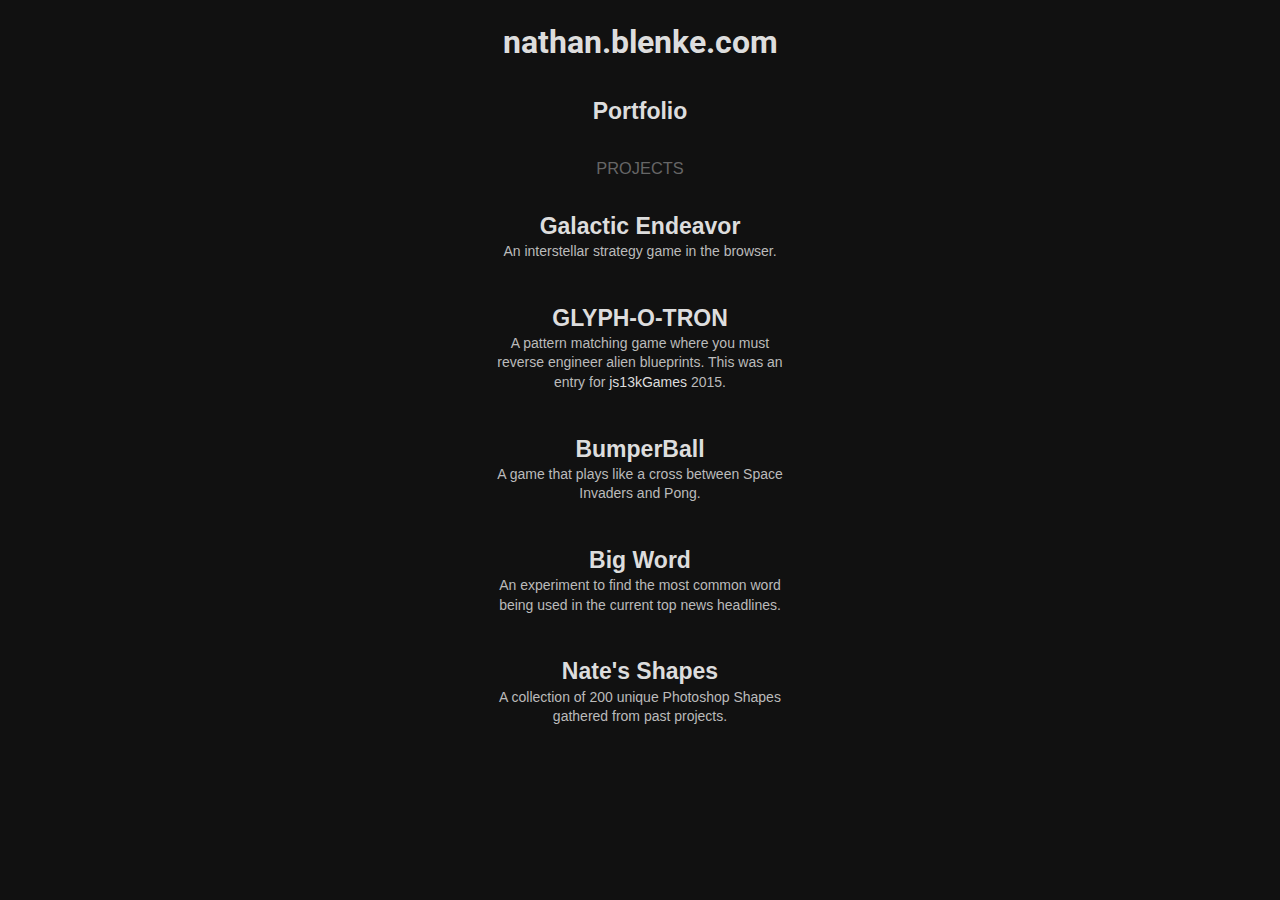
<file: index.html>
<!doctype html>
<html>
    <head>
        <meta charset="utf-8">
        <meta name="viewport" content="width=device-width, initial-scale=1">
        <title>Nathan Blenke</title>
        <link rel="stylesheet" href="assets/css/normalize.css">
        <link rel="stylesheet" href="assets/css/styles.css">
        <link rel="shortcut icon" type="image/ico" href="assets/img/favicon.ico">
    </head>
    <body class="home">
        <header>
            <a href="/">nathan.blenke.com</a>
        </header>

        <main>
            <h4><a href="/portfolio/">Portfolio</a></h4>

            <h3 class="intro">Projects</h3>

            <h4><a href="ge/">Galactic Endeavor</a></h4>
            <p>An interstellar strategy game in the browser.</p>

            <h4><a href="glyph-o-tron/">GLYPH-O-TRON</a></h4>
            <p>A pattern matching game where you must reverse engineer alien blueprints. This was an entry for <a href="https://js13kgames.com/">js13kGames</a> 2015.</p>

            <h4><a href="bumperball/">BumperBall</a></h4>
            <p>A game that plays like a cross between Space Invaders and Pong.</p>

            <h4><a href="bigword/">Big Word</a></h4>
            <p>An experiment to find the most common word being used in the current top news headlines.</p>

            <h4><a href="shapes/">Nate's Shapes</a></h4>
            <p>A collection of 200 unique Photoshop Shapes gathered from past projects.</p>
        </main>

        <script src="assets/js/main.js"></script>
        <script async src="https://www.googletagmanager.com/gtag/js?id=G-ZJTLTP14ZM"></script>
        <script>
          window.dataLayer = window.dataLayer || [];
          function gtag(){dataLayer.push(arguments);}
          gtag('js', new Date());
          gtag('config', 'G-ZJTLTP14ZM');
        </script>
    </body>
</html>
</file>
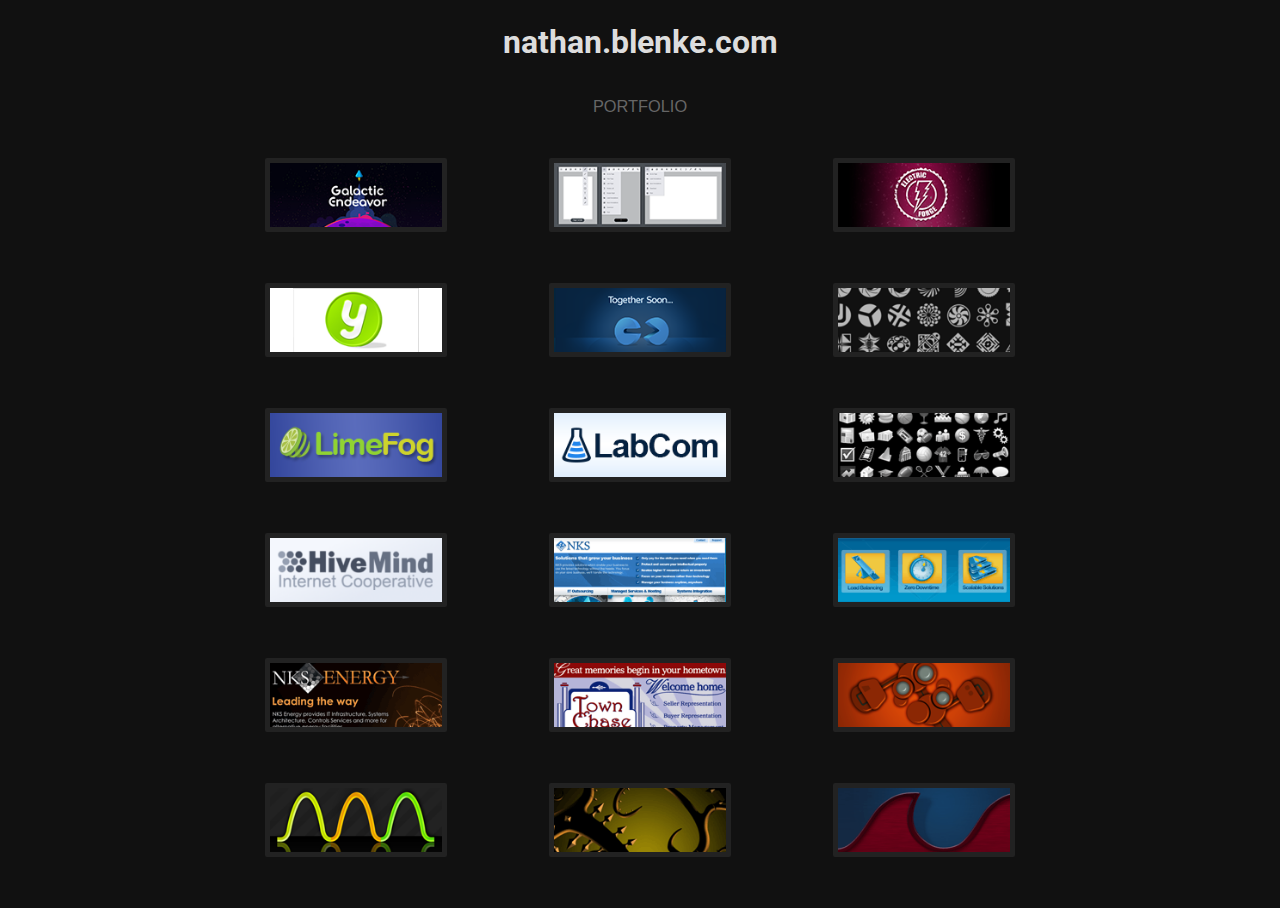
<file: portfolio/index.html>
<!doctype html>
<html>
    <head>
        <meta charset="utf-8">
        <meta name="viewport" content="width=device-width, initial-scale=1">
        <title>Nathan Blenke - Portfolio</title>
        <link rel="stylesheet" href="../assets/css/normalize.css">
        <link rel="stylesheet" href="../assets/css/styles.css">
        <link rel="shortcut icon" type="image/ico" href="../assets/img/favicon.ico">
    </head>
    <body class="portfolio">
        <header>
            <a href="/">nathan.blenke.com</a>
        </header>

        <main>
            <h3>Portfolio</h3>

            <ul>
                <li>
                    <a href="/ge/">
                        <img src="images/thumbs/galactic.png" alt="Galactic Endeavor">
                    </a>
                </li>
                <li>
                    <a href="images/pcc.png" class="preview">
                        <img src="images/thumbs/pcc.png" alt="Document Viewer">
                    </a>
                </li>
                <li>
                    <a href="images/forge.png" class="preview">
                        <img src="images/thumbs/forge.png" alt="Electric Forge">
                    </a>
                </li>
                <li>
                    <a href="images/youcoin.png" class="preview">
                        <img src="images/thumbs/youcoin.png" alt="YouCoin">
                    </a>
                </li>
                <li>
                    <a href="images/together.png" class="preview">
                        <img src="images/thumbs/together.png" alt="Together Now">
                    </a>
                </li>
                <li>
                    <a href="/shapes/">
                        <img src="images/thumbs/shapes.png" alt="Nate's Shapes">
                    </a>
                </li>
                <li>
                    <a href="images/limefog.png" class="preview">
                        <img src="images/thumbs/limefog.png" alt="LimeFog">
                    </a>
                </li>
                <li>
                    <a href="images/labcom.png" class="preview">
                        <img src="images/thumbs/labcom.png" alt="LabCom">
                    </a>
                </li>
                <li>
                    <a href="images/icons.png" class="preview">
                        <img src="images/thumbs/icons.png" alt="Icons">
                    </a>
                </li>
                <li>
                    <a href="images/hivemind.png" class="preview">
                        <img src="images/thumbs/hivemind.png" alt="HiveMind">
                    </a>
                </li>
                <li>
                    <a href="images/nks.png" class="preview">
                        <img src="images/thumbs/nks.png" alt="NKS">
                    </a>
                </li>
                <li>
                    <a href="images/abahlon.png" class="preview">
                        <img src="images/thumbs/abahlon.png" alt="Abahlon">
                    </a>
                </li>
                <li>
                    <a href="images/energy.png" class="preview">
                        <img src="images/thumbs/energy.png" alt="NKS Energy Flyer">
                    </a>
                </li>
                <li>
                    <a href="images/townchase.png" class="preview">
                        <img src="images/thumbs/townchase.png" alt="Townchase Properties">
                    </a>
                </li>
                <li>
                    <a href="images/wrench.png" class="preview">
                        <img src="images/thumbs/wrench.png" alt="Wrench">
                    </a>
                </li>
                <li>
                    <a href="images/loop.png" class="preview">
                        <img src="images/thumbs/loop.png" alt="Loop">
                    </a>
                </li>
                <li>
                    <a href="images/vines.png" class="preview">
                        <img src="images/thumbs/vines.png" alt="Vines">
                    </a>
                </li>
                <li>
                    <a href="images/wave.png" class="preview">
                        <img src="images/thumbs/wave.png" alt="Wave">
                    </a>
                </li>
            </ul>
        </main>

        <script src="../assets/js/main.js"></script>
        <script async src="https://www.googletagmanager.com/gtag/js?id=G-ZJTLTP14ZM"></script>
        <script>
          window.dataLayer = window.dataLayer || [];
          function gtag(){dataLayer.push(arguments);}
          gtag('js', new Date());
          gtag('config', 'G-ZJTLTP14ZM');
        </script>
    </body>
</html>
</file>
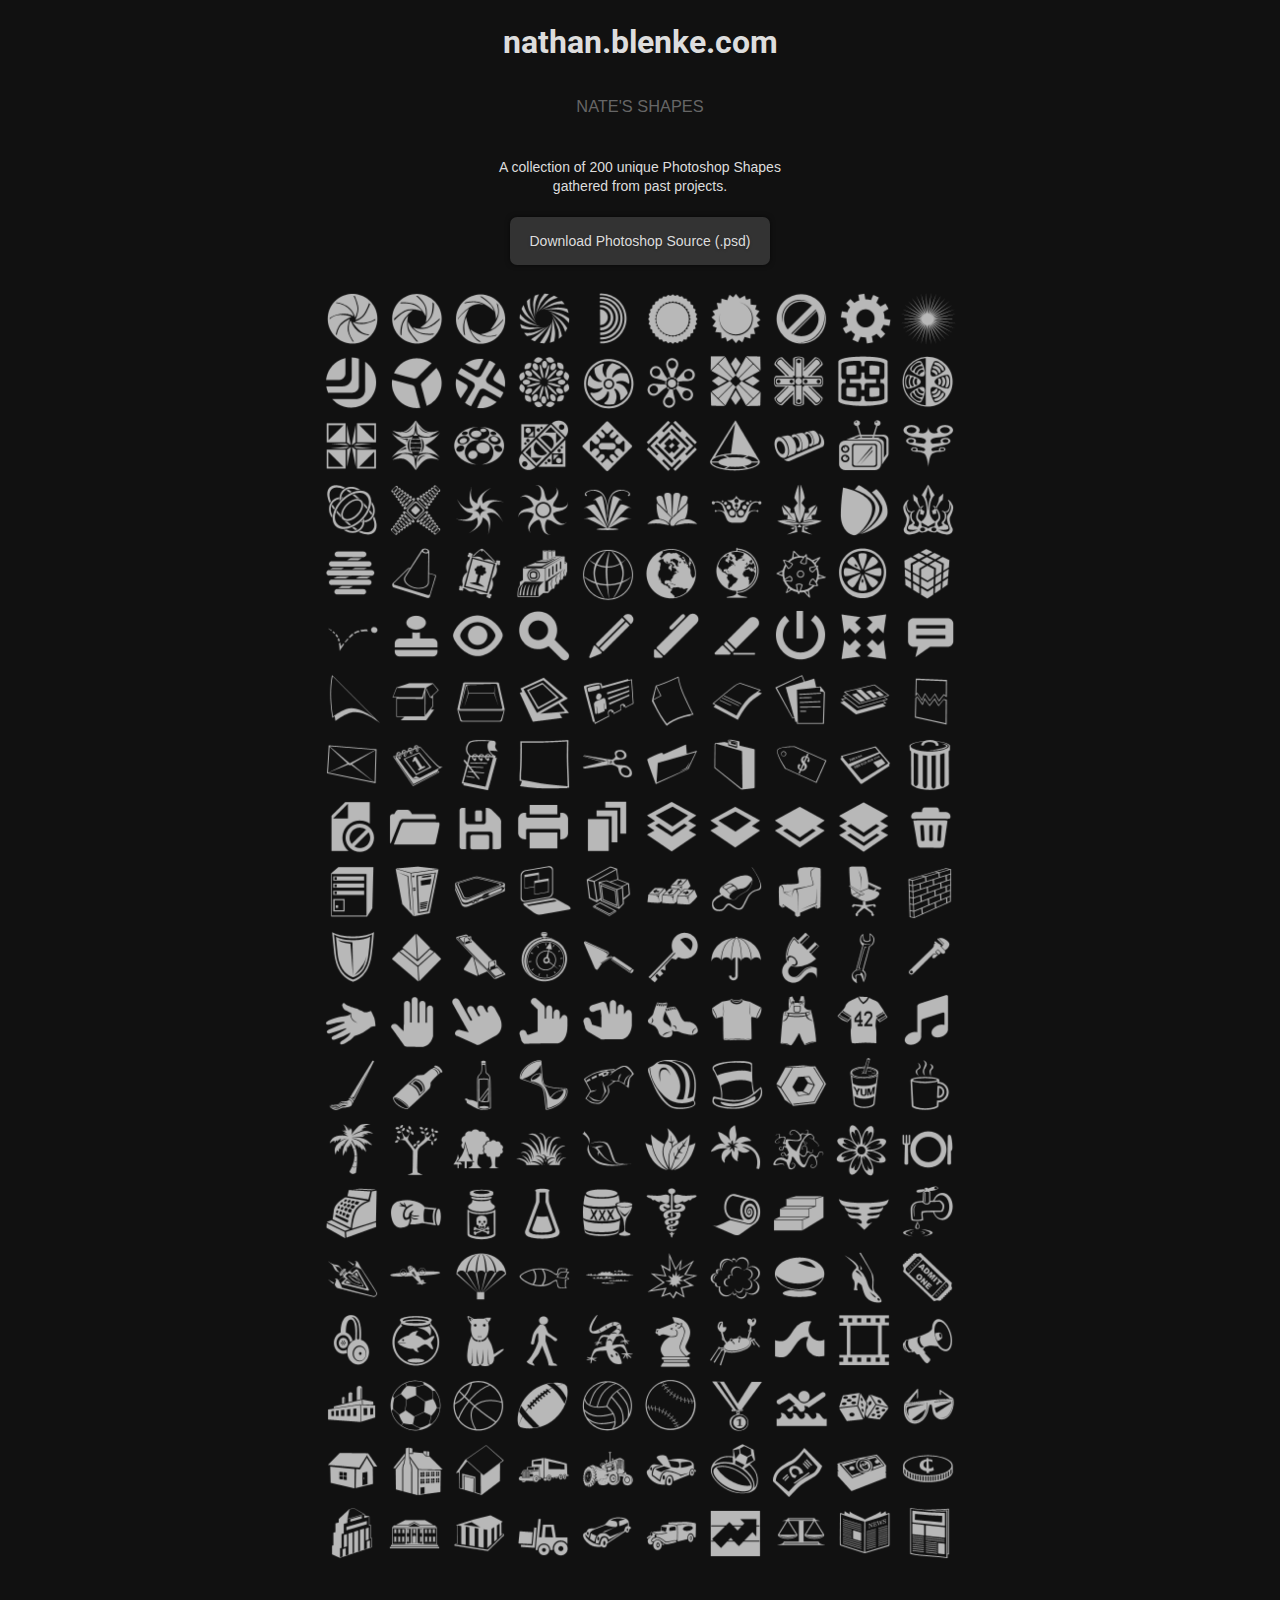
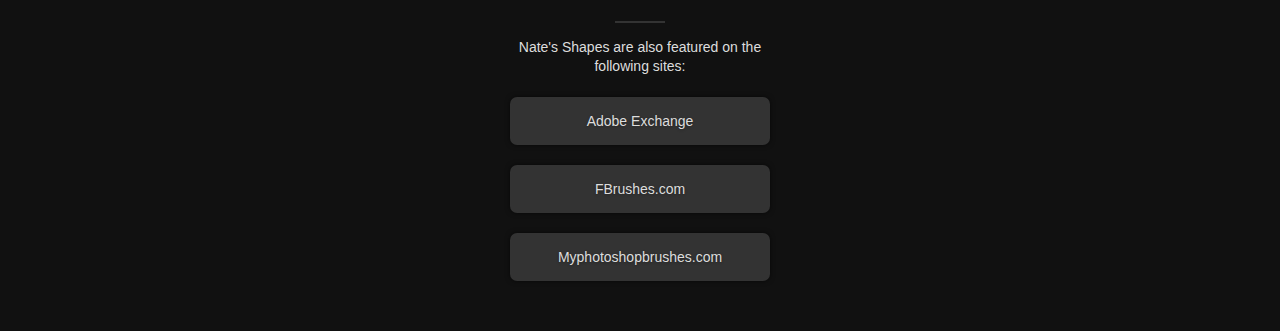
<file: shapes/index.html>
<!doctype html>
<html>
    <head>
        <meta charset="utf-8">
        <meta name="viewport" content="width=device-width, initial-scale=1">
        <title>Nathan Blenke - Nate's Shapes</title>
        <link rel="stylesheet" href="../assets/css/normalize.css">
        <link rel="stylesheet" href="../assets/css/styles.css">
        <link rel="shortcut icon" type="image/ico" href="../assets/img/favicon.ico">
    </head>
    <body class="shapes">
        <header>
            <a href="/">nathan.blenke.com</a>
        </header>

        <main>
            <h3>Nate's Shapes</h3>
            <p>A collection of 200 unique Photoshop Shapes gathered from past projects.</p>

            <p class="download">
                <a href="nates-shapes.psd" class="button">Download Photoshop Source (.psd)</a>
            </p>

            <img src="nates-shapes.png" alt="Nate's Shapes">

            <footer>
                <p>Nate's Shapes are also featured on the following sites:</p>
                <a href="https://www.adobeexchange.com" class="button">Adobe Exchange</a>
                <a href="https://www.fbrushes.com" class="button">FBrushes.com</a>
                <a href="https://myphotoshopbrushes.com/" class="button">Myphotoshopbrushes.com</a>
            </footer>
        </main>

        <script src="../assets/js/main.js"></script>
        <script async src="https://www.googletagmanager.com/gtag/js?id=G-ZJTLTP14ZM"></script>
        <script>
          window.dataLayer = window.dataLayer || [];
          function gtag(){dataLayer.push(arguments);}
          gtag('js', new Date());
          gtag('config', 'G-ZJTLTP14ZM');
        </script>
    </body>
</html>
</file>
<file: assets/css/styles.css>
@import url(https://fonts.googleapis.com/css?family=Roboto:900);

*, body {
    -webkit-font-smoothing: antialiased;
    text-rendering: optimizeLegibility;
    -webkit-box-sizing: border-box;
    -moz-box-sizing: border-box;
    box-sizing: border-box;
}

body {
    background:#111;
    font:14px/1.4 sans-serif;
    color:#ddd;
}

a {
    color:#ddd;
    text-decoration:none;
}

header {
    margin:20px 0 30px;
}
header a {
    font:32px/1.4 'Roboto', sans-serif;
    font-weight:700;
    margin:0;
}

h3 {
    margin:0 auto 40px;
    color:#666;
    font-weight:normal;
    text-transform:uppercase;
}

h4 {
    font-size:23px;
}


footer {
    width:300px;
    margin:50px auto;
}
footer p:before {
    display:block;
    width:50px;
    border-top:2px solid #333;
    margin:0 auto 15px;
    content:' ';
}

.button {
    display:block;
    background:#333;
    border-radius:7px;
    text-shadow:0 1px 3px rgba(0, 0, 0, 0.3);
    box-shadow:0 0 5px rgba(0, 0, 0, 0.6);
    padding:0 15px;
    height:48px;
    line-height:48px;
}

#overlay {
    position:absolute;
    left:0;
    right:0;
    top:0;
    z-index:2;
    background:rgba(0, 0, 0, 0.9);
    padding:5% 5% 0;
}

#overlay img {
    display:block;
    margin:auto;
    width:100%;
    max-width:640px;
    box-shadow:0 0 60px rgba(0, 0, 0, 0.9);
    border-radius:2px;
}

#overlay iframe {
    width:375px;
    height:667px;
    box-shadow:0 0 60px rgba(0, 0, 0, 0.9);
    background:#fff;
    border:8px solid #111;
    border-radius:2px;
}

.home {
    text-align:center;
}
.home main {
    width: 300px;
    margin: auto;
}
.home h3 {
    margin: 30px 0;
}
.home h4 {
    margin:auto;
}
.home h4.solo {
    margin: 30px 0;
}
.home p {
    margin:0 auto 40px;
}
.home p {
    color:#bbb;
}


.portfolio {
    text-align:center;
}
.portfolio section {

}
.portfolio ul {
    list-style-type:none;
    margin:auto;
    padding:0;
    max-width:980px;
}
.portfolio li {
    margin:0 auto 40px;
    padding:0 10px;
    width:280px;
    display:inline-block;
    vertical-align:top;
    color:#ccc;
}
.portfolio li a:first-child {
    display: block;
    height: 75px;
    overflow: hidden;
    margin: 0 0 10px;
}

.portfolio span {
    display:block;
    color:#555;
    width:200px;
    margin:5px auto;
}
.portfolio li img {
    display: block;
    margin: 0 auto 5px;
    border:5px solid #222;
    border-radius:2px;
    max-width: 70%
}

.shapes {
    text-align:center;
}

.shapes p {
    width:300px;
    margin:0 auto 20px;
}

.shapes .download a {
    margin:20px;
}

.shapes img {
    width:90%;
    max-width:640px;
    height:auto;
    margin:0 2%;
    opacity:.7;
}

.shapes footer a {
    margin:0 20px 20px;
}
</file>
